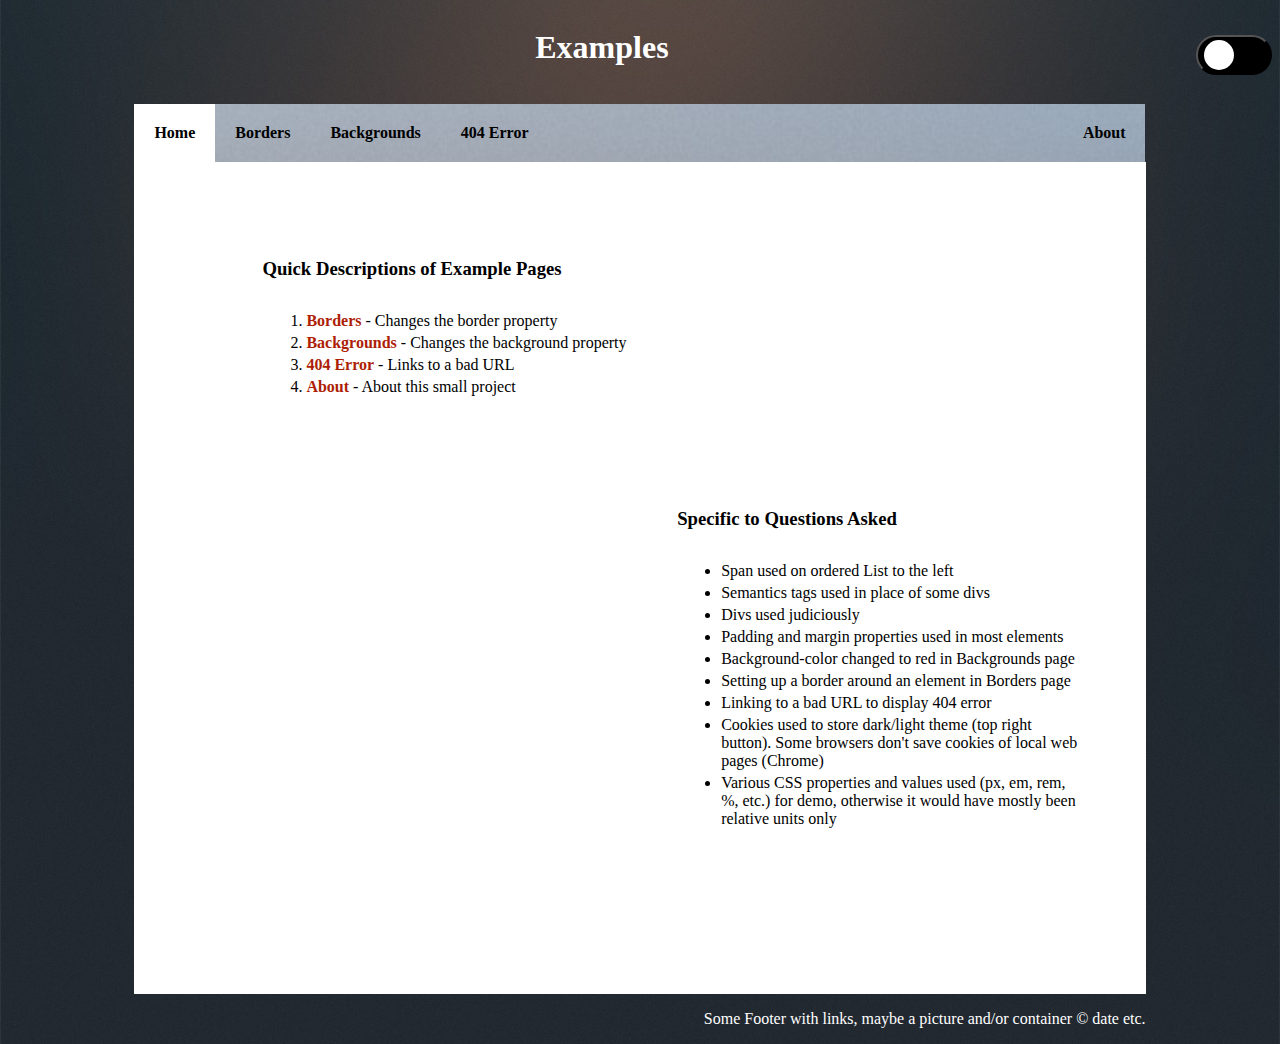
<file: index.html>
<!DOCTYPE html>

<html>
    <head>
        <title>Example Website - Home</title>
        <meta charset="utf-8" />
        <meta name="viewport" content="width=device-width, initial-scale=1.0" />
        <link rel="stylesheet" href="css/styles.css" />

    </head>
    
    <body>
        <header>
            <h1>Examples</h1>
            <button type="button" id="bg_theme" onclick="switchTheme(false)">
                <div id="circle"></div>
            </button>
        </header>

        <nav>
            <ul id="nav_links">
                <li><a href="index.html" class="selected">Home</a></li>
                <li><a href="border.html">Borders</a></li>
                <li><a href="background.html">Backgrounds</a></li>
                <li><a href="404.html">404 Error</a></li>
                <li style="float: right;"><a href="about.html">About</a></li>
            </ul>
        </nav>

        <div id="main" style="overflow: auto;">
            

            <section id="home_section" style="float: left; margin-left: 8rem;">
                <h3>Quick Descriptions of Example Pages</h3>
                <ol>
                    <li><span>Borders</span> - Changes the border property</li>
                    <li><span>Backgrounds</span> - Changes the background property</li>
                    <li><span>404 Error</span> - Links to a bad URL</li>
                    <li><span>About</span> - About this small project</li>
                </ol>
            </section>

            <section id="home_section" style="float: right; margin-right: 4rem;" >
                <h3>Specific to Questions Asked</h3>
                <ul>
                    <li>Span used on ordered List to the left</li>
                    <li>Semantics tags used in place of some divs</li>
                    <li>Divs used judiciously</li>
                    <li>Padding and margin properties used in most elements</li>
                    <li>Background-color changed to red in Backgrounds page</li>
                    <li>Setting up a border around an element in Borders page</li>
                    <li>Linking to a bad URL to display 404 error</li>
                    <li>Cookies used to store dark/light theme (top right button). Some browsers don't save cookies of local web pages (Chrome)</li>
                    <li>Various CSS properties and values used (px, em, rem, %, etc.) for demo, otherwise it would have mostly been relative units only</li>
                </ul>
            </section>
        </div>

        <footer>
            <p>Some Footer with links, maybe a picture and/or container &copy date etc.</p>
        </footer>

        <!--Scripts-->
        <script src="js/theme.js"></script>
    </body>    
</html>
</file>
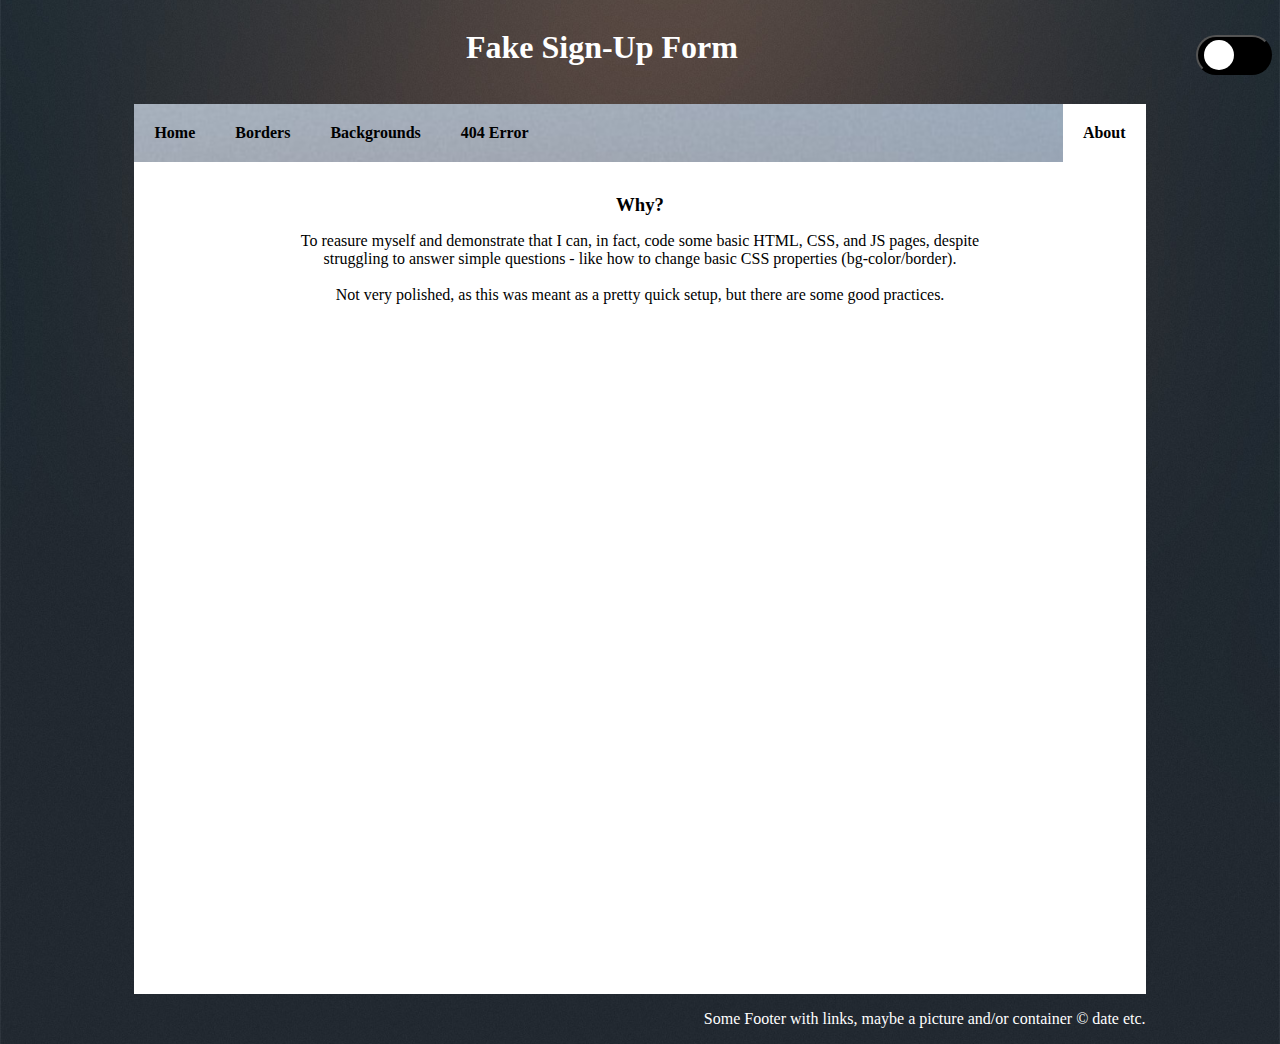
<file: about.html>
<!DOCTYPE html>

<html>
    <head>
        <title>Example Website - Form Example</title>
        <meta charset="utf-8" />
        <meta name="viewport" content="width=device-width, initial-scale=1.0" />
        <link rel="stylesheet" href="css/styles.css" />

    </head>
    
    <body>
        <header>
            <h1>Fake Sign-Up Form</h1>
            <button type="button" id="bg_theme" onclick="switchTheme(false)">
                <div id="circle"></div>
            </button>
        </header>

        <nav>
            <ul id="nav_links">
                <li><a href="index.html">Home</a></li>
                <li><a href="border.html">Borders</a></li>
                <li><a href="background.html">Backgrounds</a></li>
                <li><a href="404.html">404 Error</a></li>
                <li style="float: right;"><a href="about.html" class="selected">About</a></li>
            </ul>
        </nav>

        <div id="main">
            <section>
                <h3>Why?</h3>
                <p>
                    To reasure myself and demonstrate that I can, in fact, code some basic HTML, CSS, and JS pages, despite <br>
                    struggling to answer simple questions - like how to change basic CSS properties (bg-color/border).<br><br>
                    Not very polished, as this was meant as a pretty quick setup, but there are some good practices.
                </p>
            </section>
        </div>

        <footer>
            <p>Some Footer with links, maybe a picture and/or container &copy date etc.</p>
        </footer>

        <!--Scripts-->
        <script src="js/theme.js"></script>
    </body>    
</html>
</file>
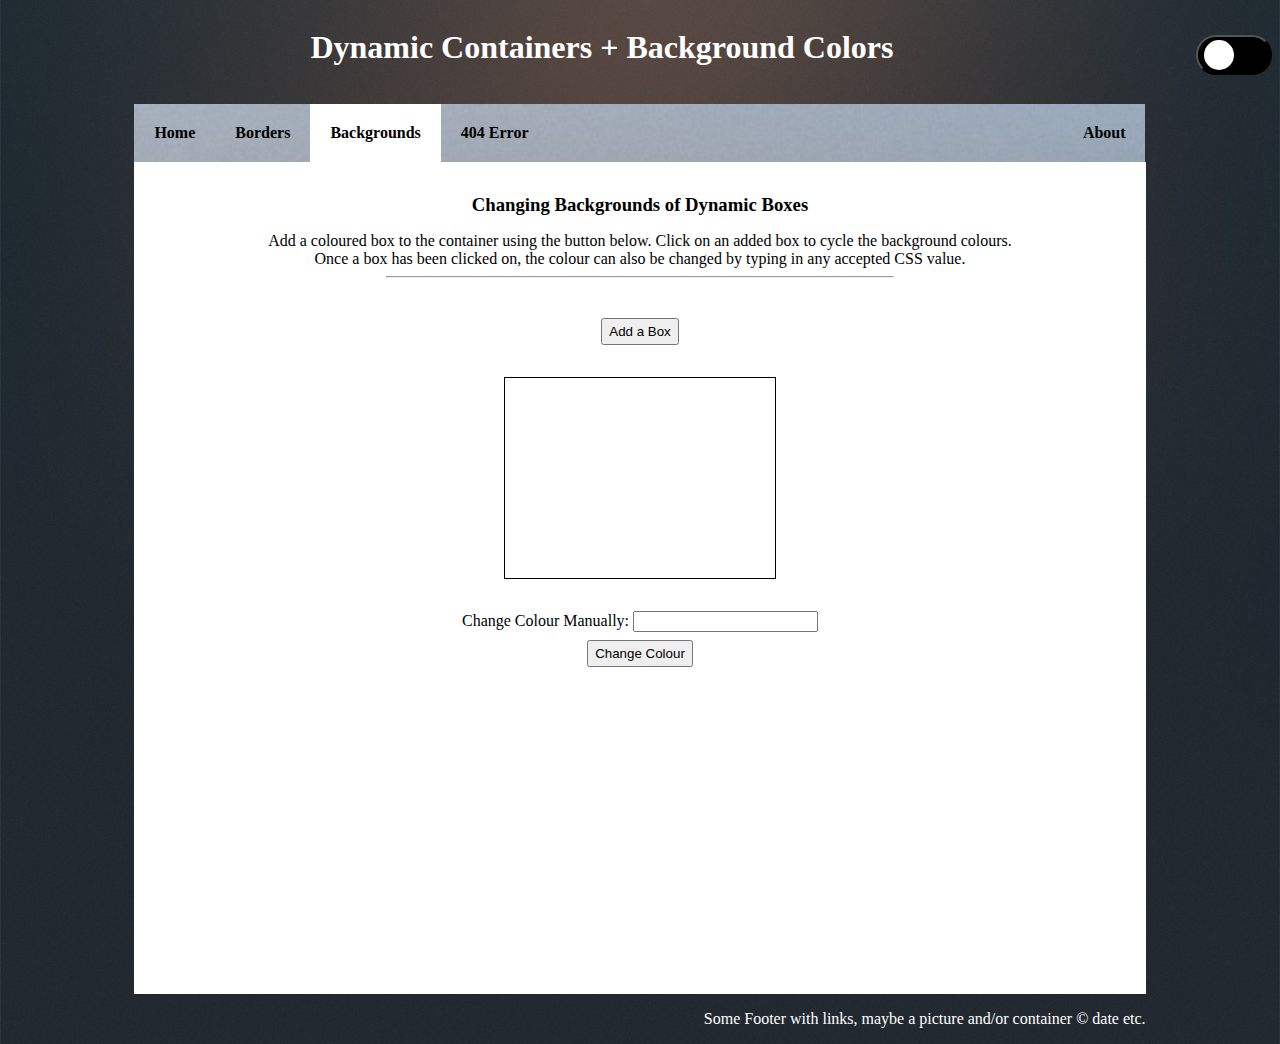
<file: background.html>
<!DOCTYPE html>

<html>
    <head>
        <title>Example Website - Background Examples</title>
        <meta charset="utf-8" />
        <meta name="viewport" content="width=device-width, initial-scale=1.0" />
        <link rel="stylesheet" href="css/styles.css" />

    </head>
    
    <body>
        <header>
            <h1>Dynamic Containers + Background Colors</h1>
            <button type="button" id="bg_theme" onclick="switchTheme(false)">
                <div id="circle"></div>
            </button>
        </header>

        <nav>
            <ul id="nav_links">
                <li><a href="index.html">Home</a></li>
                <li><a href="border.html">Borders</a></li>
                <li><a href="background.html" class="selected">Backgrounds</a></li>
                <li><a href="404.html">404 Error</a></li>
                <li style="float: right;"><a href="about.html">About</a></li>
            </ul>
        </nav>

        <div id="main">
            <section>
                <h3>Changing Backgrounds of Dynamic Boxes</h3>
                <p>
                    Add a coloured box to the container using the button below. Click on an added box to cycle the background colours.<br>
                    Once a box has been clicked on, the colour can also be changed by typing in any accepted CSS value.
                </p>
                <hr>
                <button type="button" style="margin-top: 2rem" onclick="addBox()">Add a Box</button>
            </section>

            <div style="overflow: auto;">
                <div id="bg_container"></div>
                
                <section style="padding-top: 2rem;">
                    <!--Could do this in JS, but oh well; stops enter key from reloading page.-->
                    <form onkeydown="return event.key != 'Enter';">
                        <label for="color">Change Colour Manually:</label> 
                        <input type="text" id="color" name="color"><br>
                        <button style="margin-top: 8px;" type="button" onclick="alterColour(document.getElementById('color').value)">Change Colour</button>
                    </form>
                </section>
            </div>
        </div>

        <footer>
            <p>Some Footer with links, maybe a picture and/or container &copy date etc.</p>
        </footer>

        <!--Scripts-->
        <script src="js/background.js"></script>
        <script src="js/theme.js"></script>
    </body>    
</html>
</file>
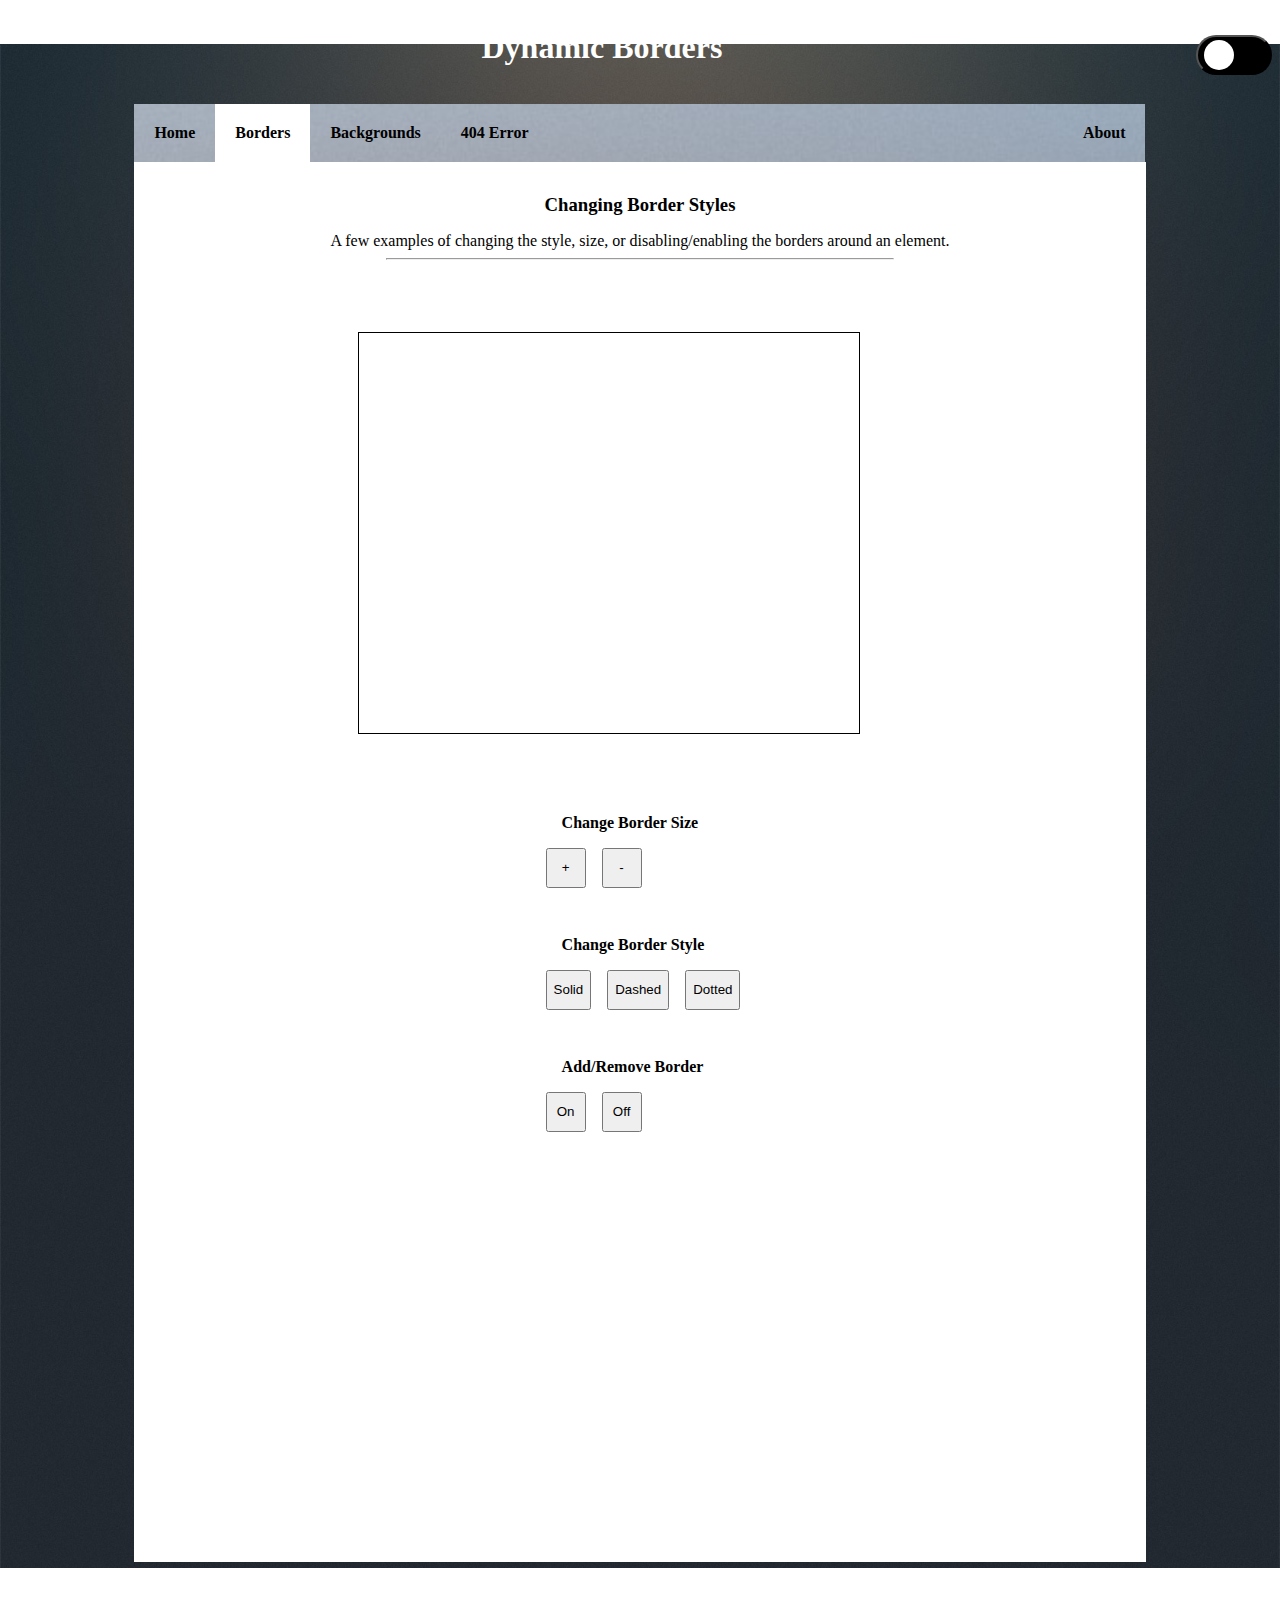
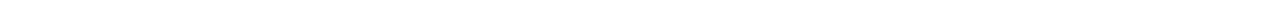
<file: border.html>
<!DOCTYPE html>

<html>
    <head>
        <title>Example Website - Border Examples</title>
        <meta charset="utf-8" />
        <meta name="viewport" content="width=device-width, initial-scale=1.0" />
        <link rel="stylesheet" href="css/styles.css" />

    </head>
    
    <body>
        <header>
            <h1>Dynamic Borders</h1>
            <button type="button" id="bg_theme" onclick="switchTheme(false)">
                <div id="circle"></div>
            </button>
        </header>

        <nav>
            <ul id="nav_links">
                <li><a href="index.html">Home</a></li>
                <li><a href="border.html" class="selected">Borders</a></li>
                <li><a href="background.html">Backgrounds</a></li>
                <li><a href="404.html">404 Error</a></li>
                <li style="float: right;"><a href="about.html">About</a></li>
            </ul>
        </nav>

        <div id="main">
            <section>
                <h3>Changing Border Styles</h3>
                <p>A few examples of changing the style, size, or disabling/enabling the borders around an element.</p>
                <hr>
            </section>
            
            <div style="overflow: auto;">
                <div id="border_box" style="float: left;">

                </div>
                <div id="border_controls" style="float: right;">
                    <div>
                        <h4>Change Border Size</h4>
                        <button type="button" onclick="increaseSize()">+</button>
                        <button type="button" onclick="decreaseSize()">-</button>
                    </div>

                    <div>
                        <h4>Change Border Style</h4>
                        <button type="button" onclick="turnOn()">Solid</button>
                        <button type="button" onclick="turnDashed()">Dashed</button>
                        <button type="button" onclick="turnDotted()">Dotted</button>
                    </div>

                    <div>
                        <h4>Add/Remove Border</h4>
                        <button type="button" onclick="turnOn()">On</button>
                        <button type="button" onclick="turnOff()">Off</button>
                    </div>
                </div>
            </div>
        </div>

        <footer>
            <p>Some Footer with links, maybe a picture and/or container &copy date etc.</p>
        </footer>

        <!--Scripts-->
        <script src="js/border.js"></script>
        <script src="js/theme.js"></script>
    </body>    
</html>
</file>
<file: css/styles.css>
/*
    Styles for Examples
    By me
*/

/* HTML */
html {
    background-image: url("../images/bg.jpg");
    background-repeat: no-repeat;
    background-position: center;
    background-size: 100%;
}

/* Header */
header {
    text-align: center;
    color: white;
    display: flex;
    flex-direction: row;
    justify-content: center;

}

    header h1 {
        margin-left: auto;
        margin-right: auto;
        width: 100%;
    }

#bg_theme {
    width: 80px;
    height: 40px;
    margin-top: 2em;
    border-radius: 120px;
    background-color: black;
    margin-left: auto;
    transition: 0.5s;
}

    #bg_theme.button_clicked {
        background-color: white;
    }

#circle {
    width: 30px;
    height: 30px;
    border-radius: 180px;
    background-color: white;
    cursor: pointer; 
    transition: 0.5s;    
}

    #circle.circle_clicked {
        background-color: black;
        margin-left: 35px;
    }

/* Nav */
nav {   
    width: 80%;  
    margin-right: auto;
    margin-left: auto;
    margin-bottom: -1rem;  
}
    nav ul {
        background-image: url("../images/main.jpg");
        background-repeat: no-repeat;
        background-size: 100%;
        list-style-type: none;
        overflow: hidden;
        padding: 0;
    } 

    nav li {
        float: left;
    }

    nav a {
        display: block;
        text-decoration: none;
        color: black;
        padding: 20px 20px;
        font-weight: 800;
    }

        nav a:hover {
            background-color: rgb(58, 58, 58);
            color: white;
        }

        nav a.nav_clicked:hover {
            background-color: rgb(170, 170, 170);
            color: black;
        }

        nav a.selected {
            background-color: white;
            color: black;
        }

        nav a.selected_clicked {
            background-color: rgb(37, 37, 37);
            color: white;
        }

        nav a.selected:hover {
            color: rgba(8, 151, 151, 0.986);
        }

/* Main */
#main {
    width: 80%;
    margin-right: auto;
    margin-left: auto;
    background-color: white;
    padding-bottom: 2rem;
    min-height: 800px;
}
    #main.main_clicked {
        background-color: rgb(37, 37, 37);
        color: white;
    }

    #main section {
        text-align: center;
    }
        
        #main section hr {
            color: grey; 
            width: 50%;
        }

        #main section button {
            padding: 4px 6px 4px 6px;
        }       

    #main h3 {
        margin: auto;
        padding-top: 2rem;
        padding-bottom: 1rem;
    }

    #main p {
        margin: auto;
    }

    #main #home_section {
        margin-left: 4rem;
        padding-top: 4rem;
        text-align: left;
        width: 40%;
    }

    #main li {
        margin: 4px;
    }

    #main span {
        color:rgb(173, 30, 5);
        font-weight: 800;
    }

/* Border Box */
#border_box {
    width: 500px;
    height: 400px;
    border: 1px solid;
    margin: 4rem 2rem 0rem 14rem;
}

/* Border Controls */
#border_controls {
    width: 600px;
    height: 700px;
    margin: 4rem 0rem 2rem 2rem;   
}
    #border_controls button {
        min-width: 40px;
        width: auto;
        height: 40px;
        overflow: auto;   
        float: left;
        margin-right: 1rem;  
    }

    #border_controls h4 {       
        margin: 1rem;
    }

    #border_controls div {
        overflow: auto; 
        display: table-cell inline-block;
        padding-bottom: 2rem;
    }

/* Background Container */
#bg_container {
    width: 270px;
    min-height: 200px;
    border: 1px solid;
    margin: 2rem auto 0rem auto;
    overflow: auto;
}

/* Background Box (Dynamically created) */
.bg_box {
    width: 50px;
    height: 50px;
    background-color: red;
    float: left;
    margin: 8px;
    user-select: none;
    text-align: center;
    font-size: 40px;
    font-weight: bolder;
}

/* Footer */
footer {   
    width: 80%;  
    margin: auto;
}

    footer p {
        float: right;
        color: white;
    }
</file>
